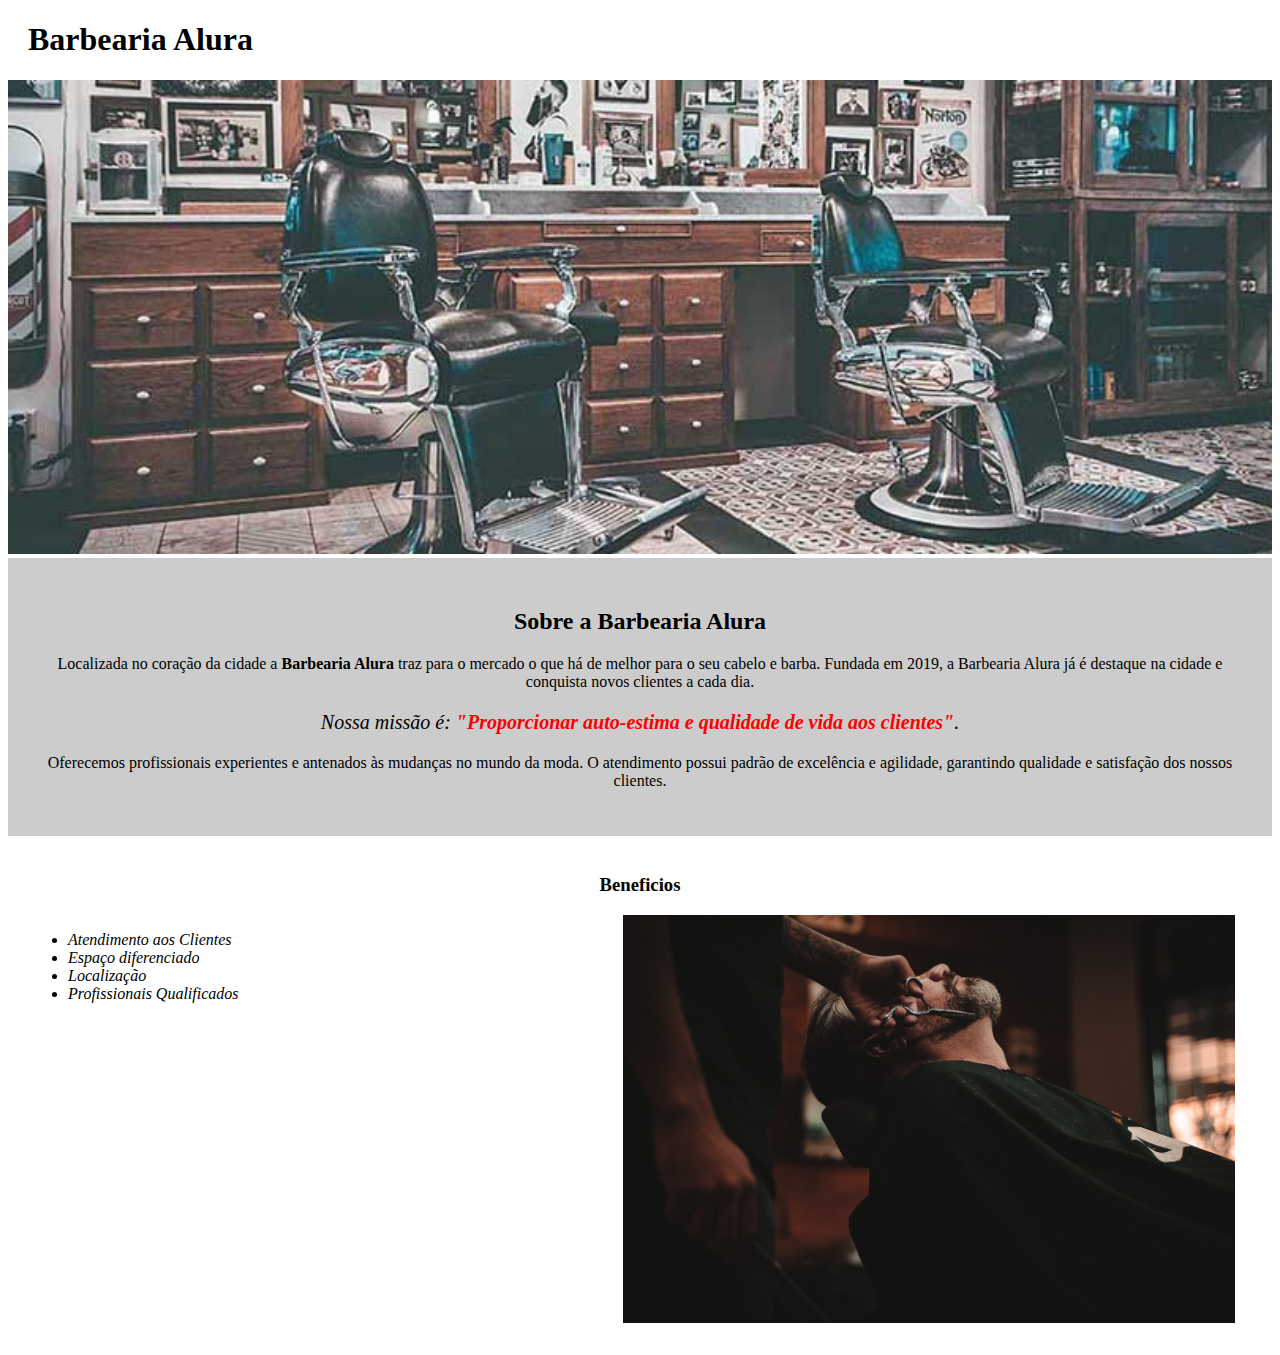
<file: index.html>
<!DOCTYPE html>
<html lang="pt-br">
	
	<hed>
		<meta charset="utf-8">
		<title>Barbearia Alura</title>
		<link rel="stylesheet" href="style.css">

		<style >
			
		</style>

	</hed>
	<body>
		<header>
			<h1 class="titulo-principal">Barbearia Alura</h1>
		</header>
		<img id="banner"src="banner.jpg">

			<div class="principal">
				<h2 class="titulo-centralizado">Sobre a Barbearia Alura</h2>

				<p>Localizada no coração da cidade a <strong>Barbearia Alura</strong> traz para o mercado o que há de melhor para o seu cabelo e barba. Fundada em 2019, a Barbearia Alura já é destaque na cidade e conquista novos clientes a cada dia.</p>

				<p id="missão" ><em>Nossa missão é: <strong>"Proporcionar auto-estima e qualidade de vida aos clientes"</strong>.</em></p>

				<p>Oferecemos profissionais experientes e antenados às mudanças no mundo da moda. O atendimento possui padrão de excelência e agilidade, garantindo qualidade e satisfação dos nossos clientes.</p>

			</div>
			<div class="beneficios">
				<h3 class="titulo-centralizado">Beneficios</h3>


				<ul>
					<li class="itens">Atendimento aos Clientes</li>
					<li class="itens">Espaço diferenciado</li>
					<li  class="itens">Localização</li>
					<li class="itens">Profissionais Qualificados</li>
				</ul>

				<img src="beneficios.jpg" class="imagem-beneficios">
			</div>
	</body>
</html>
</file>
<file: style.css>
body {
}

#banner{
	width: 100%;
}
.principal{
	background: #cccccc;
	padding: 30px;

}

.titulo-principal {
	padding-left: 20px;
}

p {
	text-align: center;
}
#missão {
	font-size: 20px
}
em strong {
	color: #ff0000;
}

.itens {
	font-style: italic
}
.beneficios{
	background:#ffffff;
	padding:20px;

}
.titulo-centralizado {
	text-align: center;
}
ul {
	display: inline-block;
	vertical-align: top;
	width: 20%;
	margin-right: 25%;
}

.imagem-beneficios {
	width: 50%;
}
</file>
